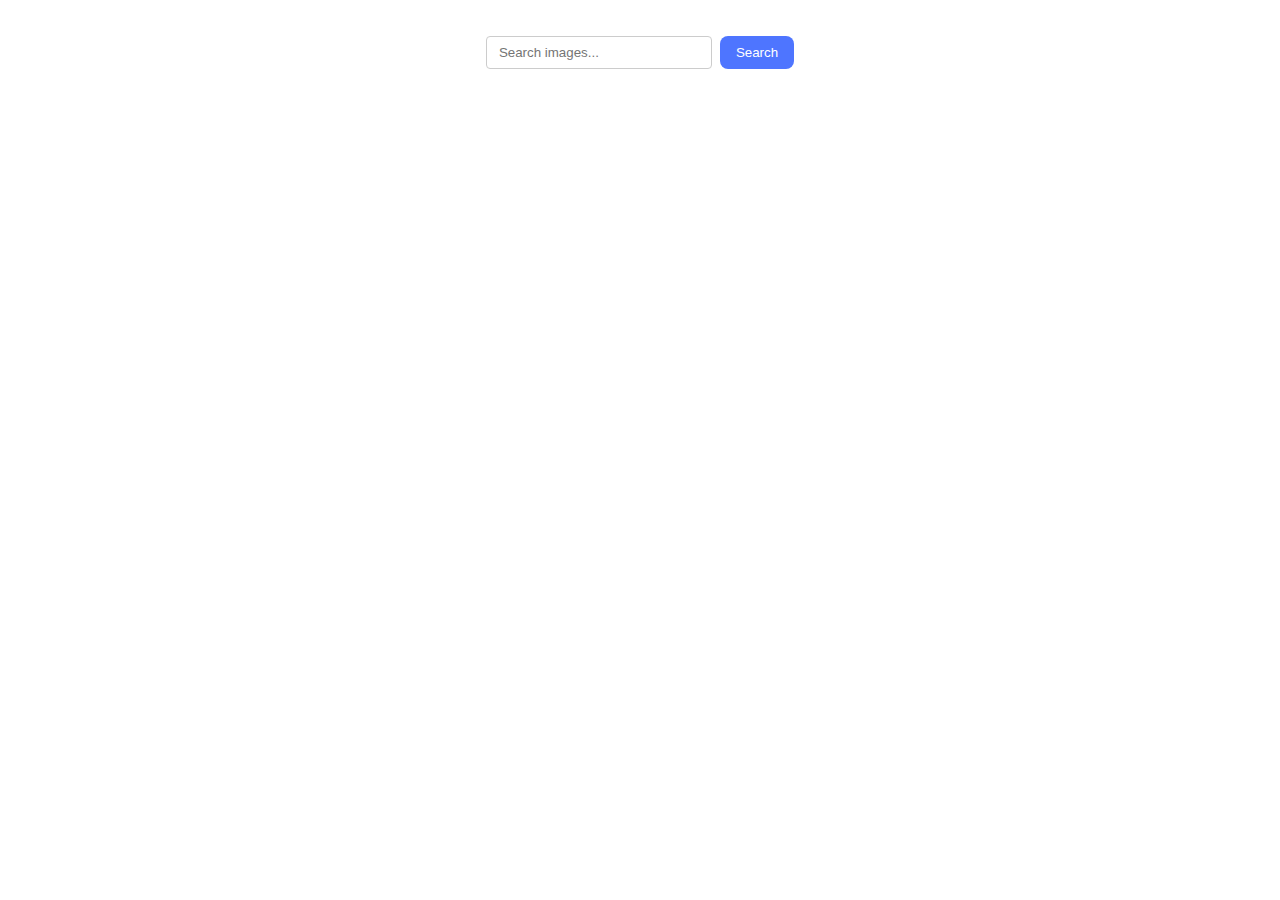
<file: src/index.html>
<!doctype html>
<html lang="en">
  <head>
    <meta charset="UTF-8" />
    <link rel="icon" type="image/svg+xml" href="/favicon.svg" />
    <meta name="viewport" content="width=device-width, initial-scale=1.0" />
    <title>Vanilla App Template</title>
    <link rel="stylesheet" href="./css/styles.css" />
  </head>
  <body>
    <form class="form">
      <label>
        <input
          type="text"
          name="search-text"
          placeholder="Search images..."
          required
        />
      </label>
      <button type="submit" class="button">Search</button>
    </form>
    <div class="loader is-hidden"></div>
    <ul class="gallery"></ul>
    <script type="module" src="./main.js"></script>
  </body>
</html>
</file>
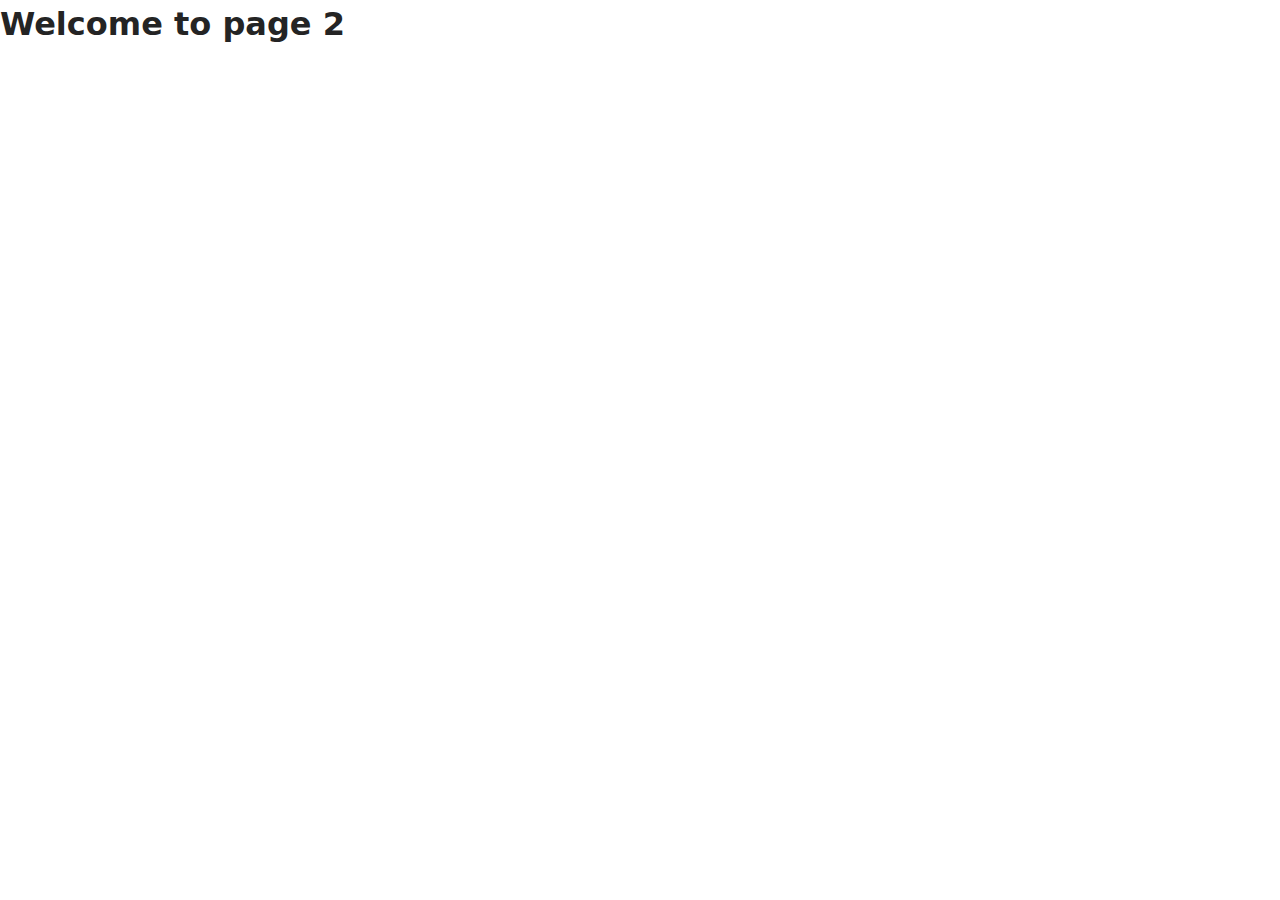
<file: src/page-2.html>
<!DOCTYPE html>
<html lang="en">
  <head>
    <meta charset="UTF-8" />
    <meta http-equiv="X-UA-Compatible" content="IE=edge" />
    <meta name="viewport" content="width=device-width, initial-scale=1.0" />
    <title>Page 2</title>
    <link rel="stylesheet" href="./css/styles.css" />
  </head>
  <body>
    <load
      src="./partials/header.html"
      icon-path="./img/sprite.svg#logo"
      highlight-act="active"
    />

    <main>
      <div class="container">
        <h1 class="main-title">
          <span class="main-title-gradient">Welcome</span> to page 2
        </h1>
        <load src="./partials/back-link.html" />
      </div>
    </main>

    <load src="./partials/footer.html" />
  </body>
</html>
</file>
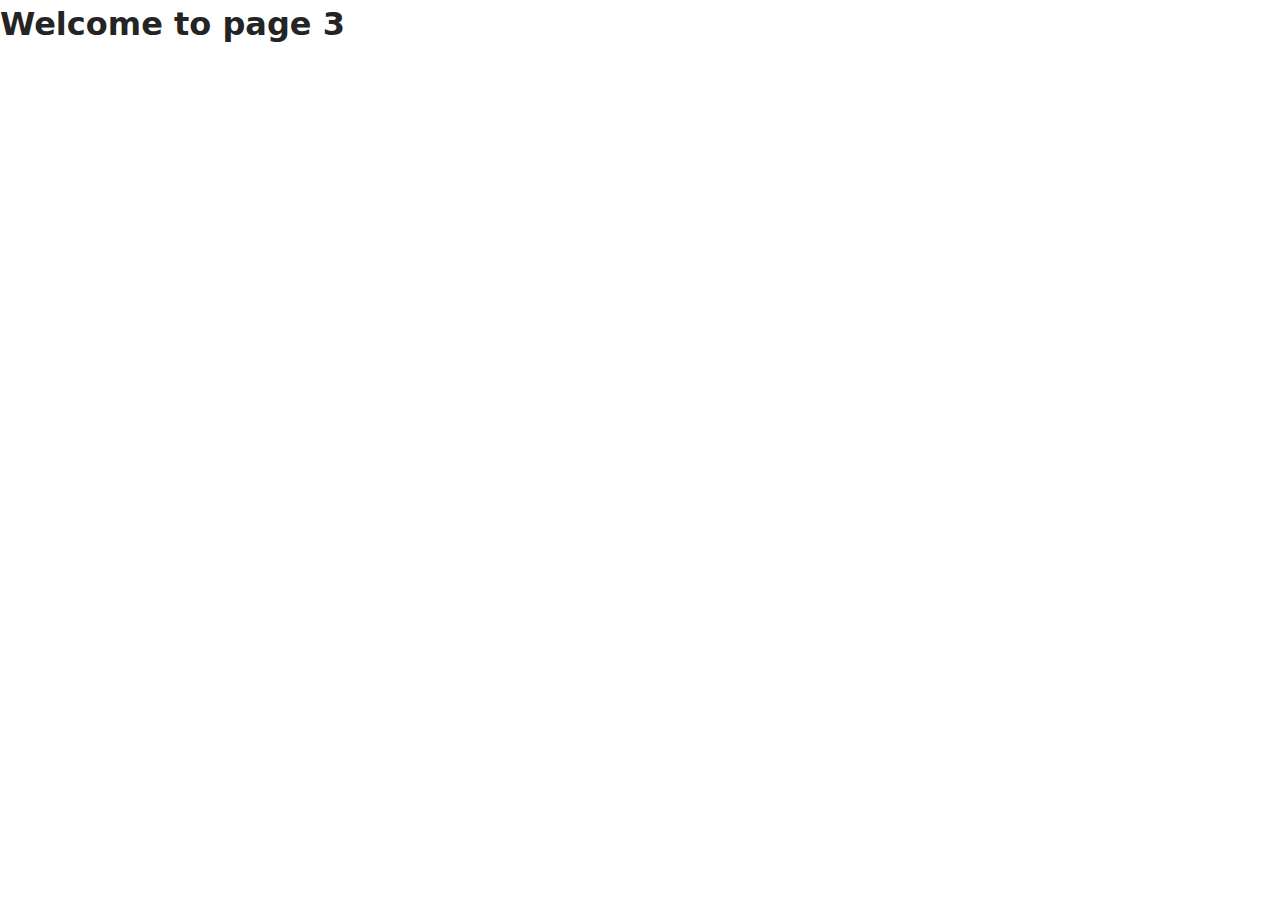
<file: src/page-3.html>
<!DOCTYPE html>
<html lang="en">
  <head>
    <meta charset="UTF-8" />
    <meta http-equiv="X-UA-Compatible" content="IE=edge" />
    <meta name="viewport" content="width=device-width, initial-scale=1.0" />
    <title>Page 3</title>
    <link rel="stylesheet" href="./css/styles.css" />
  </head>
  <body>
    <load
      src="./partials/header.html"
      icon-path="./img/sprite.svg#logo"
      highlight-curr="active"
    />

    <main>
      <div class="container">
        <h1 class="main-title">
          <span class="main-title-gradient">Welcome</span> to page 3
        </h1>
        <load src="./partials/back-link.html" />
      </div>
    </main>

    <load src="./partials/footer.html" />
  </body>
</html>
</file>
<file: src/css/styles.css>
/**
  |============================
  | include css partials with
  | default @import url()
  |============================
*/
/* Common styles */
@import url('./reset.css');
@import url('./base.css');

.form {
  margin: 36px auto 32px;
  width: 320px;
  display: flex;
  gap: 8px;
  justify-content: center;
}

.form input {
  padding: 8px 12px;
  border-radius: 4px;
  border: 1px solid #ccc;
  width: 200px;
}

.button {
  background-color: #4e75ff;
  color: white;
  border: none;
  border-radius: 8px;
  padding: 8px 16px;
  cursor: pointer;
  transition: background 0.3s;
}

.button:hover {
  background-color: #365ee8;
}

/* Gallery */

.gallery {
  list-style: none;
  display: flex;
  flex-wrap: wrap;
  gap: 24px;
  padding: 0;
  justify-content: center;
}

.gallery-item {
  width: 300px;
  border: 1px solid #808080;
  border-radius: none;
  overflow: hidden;
  background: white;
}

.gallery-item img {
  width: 100%;
  display: block;
}

.info {
  display: flex;
  flex-wrap: wrap;
  justify-content: space-between;
  padding: 10px;
  gap: 24px;
  font-size: 12px;
}

/* Loader */

.loader {
  width: 48px;
  height: 48px;
  border: 5px solid #ccc;
  border-top-color: #4e75ff;
  border-radius: 50%;
  animation: spin 1s linear infinite;
  margin: 20px auto;
}

@keyframes spin {
  to {
    transform: rotate(360deg);
  }
}

.is-hidden {
  display: none;
}

/* :root {
  --font-family: 'Montserrat', sans-serif;
}
.form {
  font-family: Montserrat;
  margin: 36px auto 32px;
  width: 272px;
  height: 40px;
  display: flex;
  gap: 8px;
  background: #fff;
  border-radius: 4px;
}
.button {
  background-color: #4e75ff;
  border-radius: 8px;
  padding: 8px 16px;
  width: 91px;
  height: 40px;
}
.gallery {
  list-style: none;
  display: flex;
  flex-wrap: wrap;
  gap: 20px;
  padding: 0;
}

.gallery-item {
  width: 300px;
  border: 1px solid #ddd;
}

.gallery-item img {
  width: 100%;
  display: block;
}

.info {
  display: flex;
  flex-wrap: wrap;
  padding: 10px;
  gap: 10px;
  font-size: 12px;
}

.loader {
  width: 48px;
  height: 48px;
  border: 5px solid #ccc;
  border-top-color: #000;
  border-radius: 50%;
  animation: spin 1s linear infinite;
  margin: 20px auto;
}

@keyframes spin {
  to {
    transform: rotate(360deg);
  }
}

.is-hidden {
  display: none;
} */
</file>
